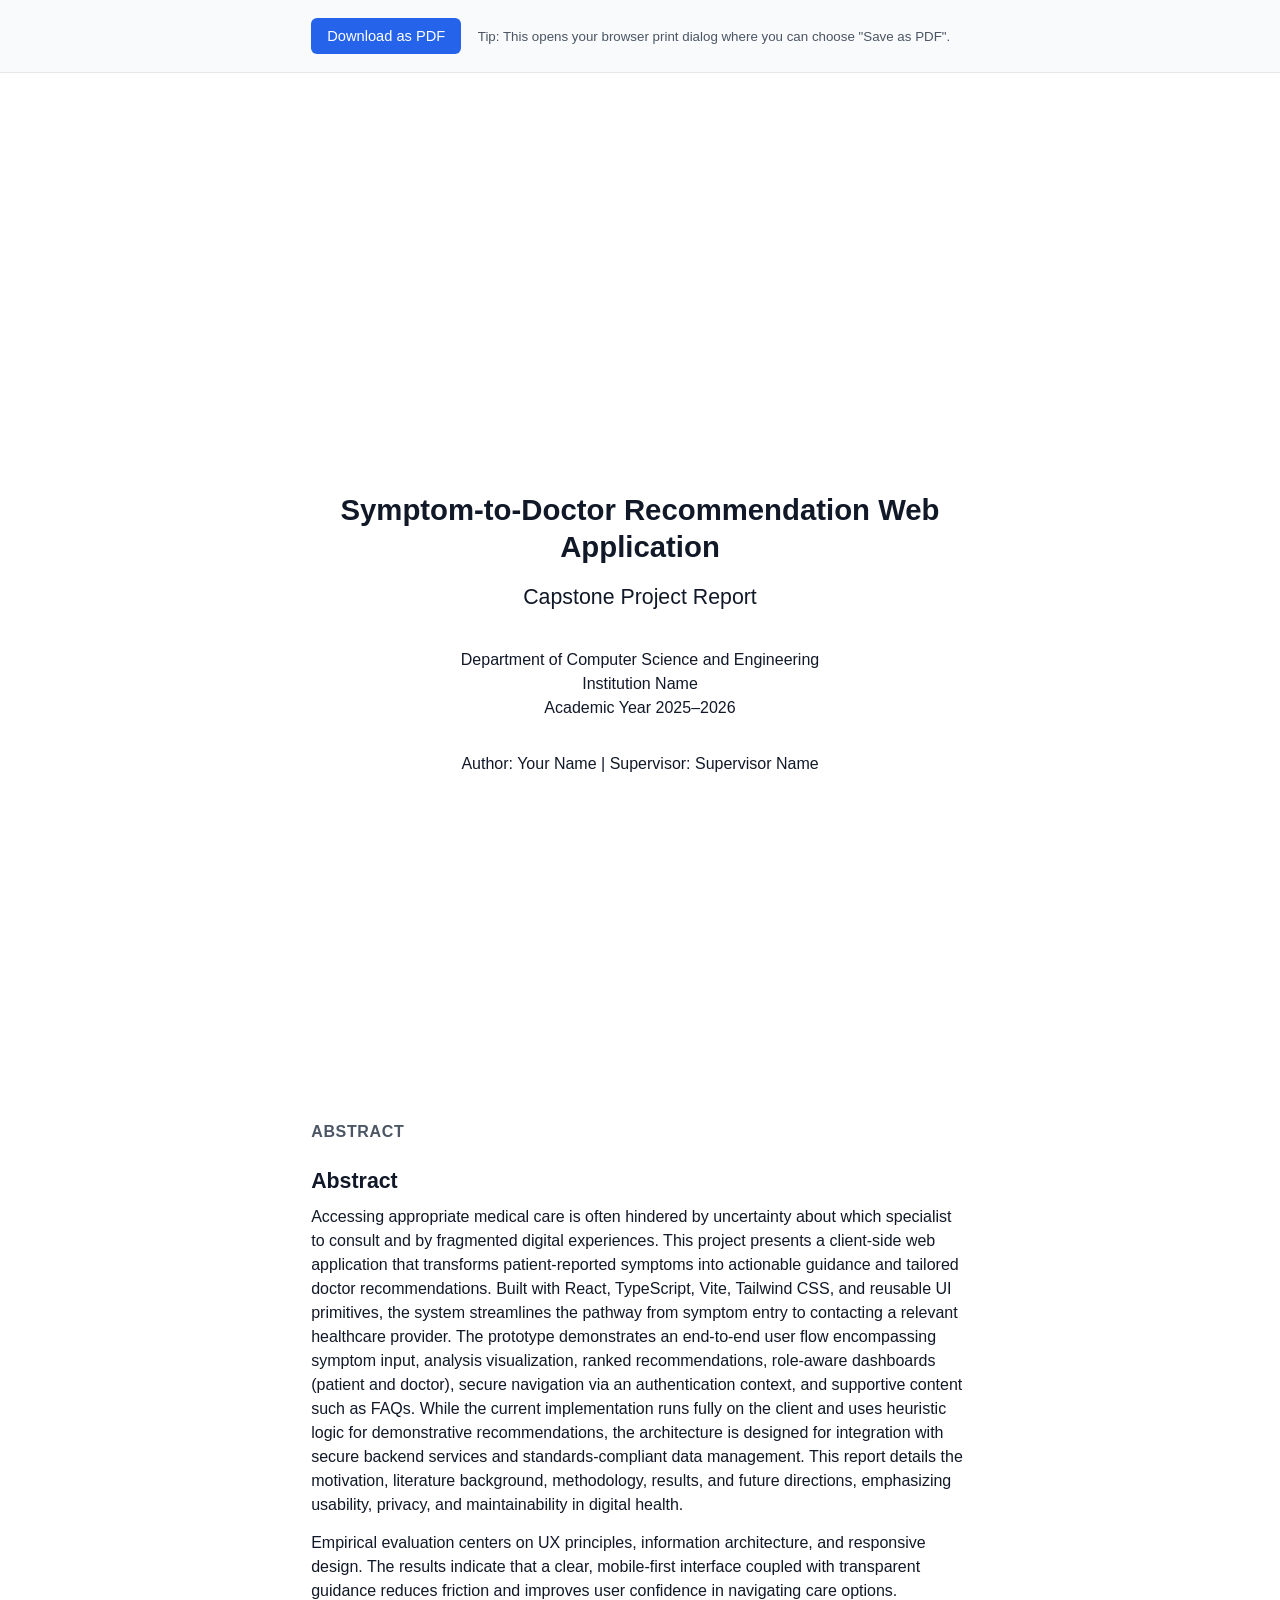
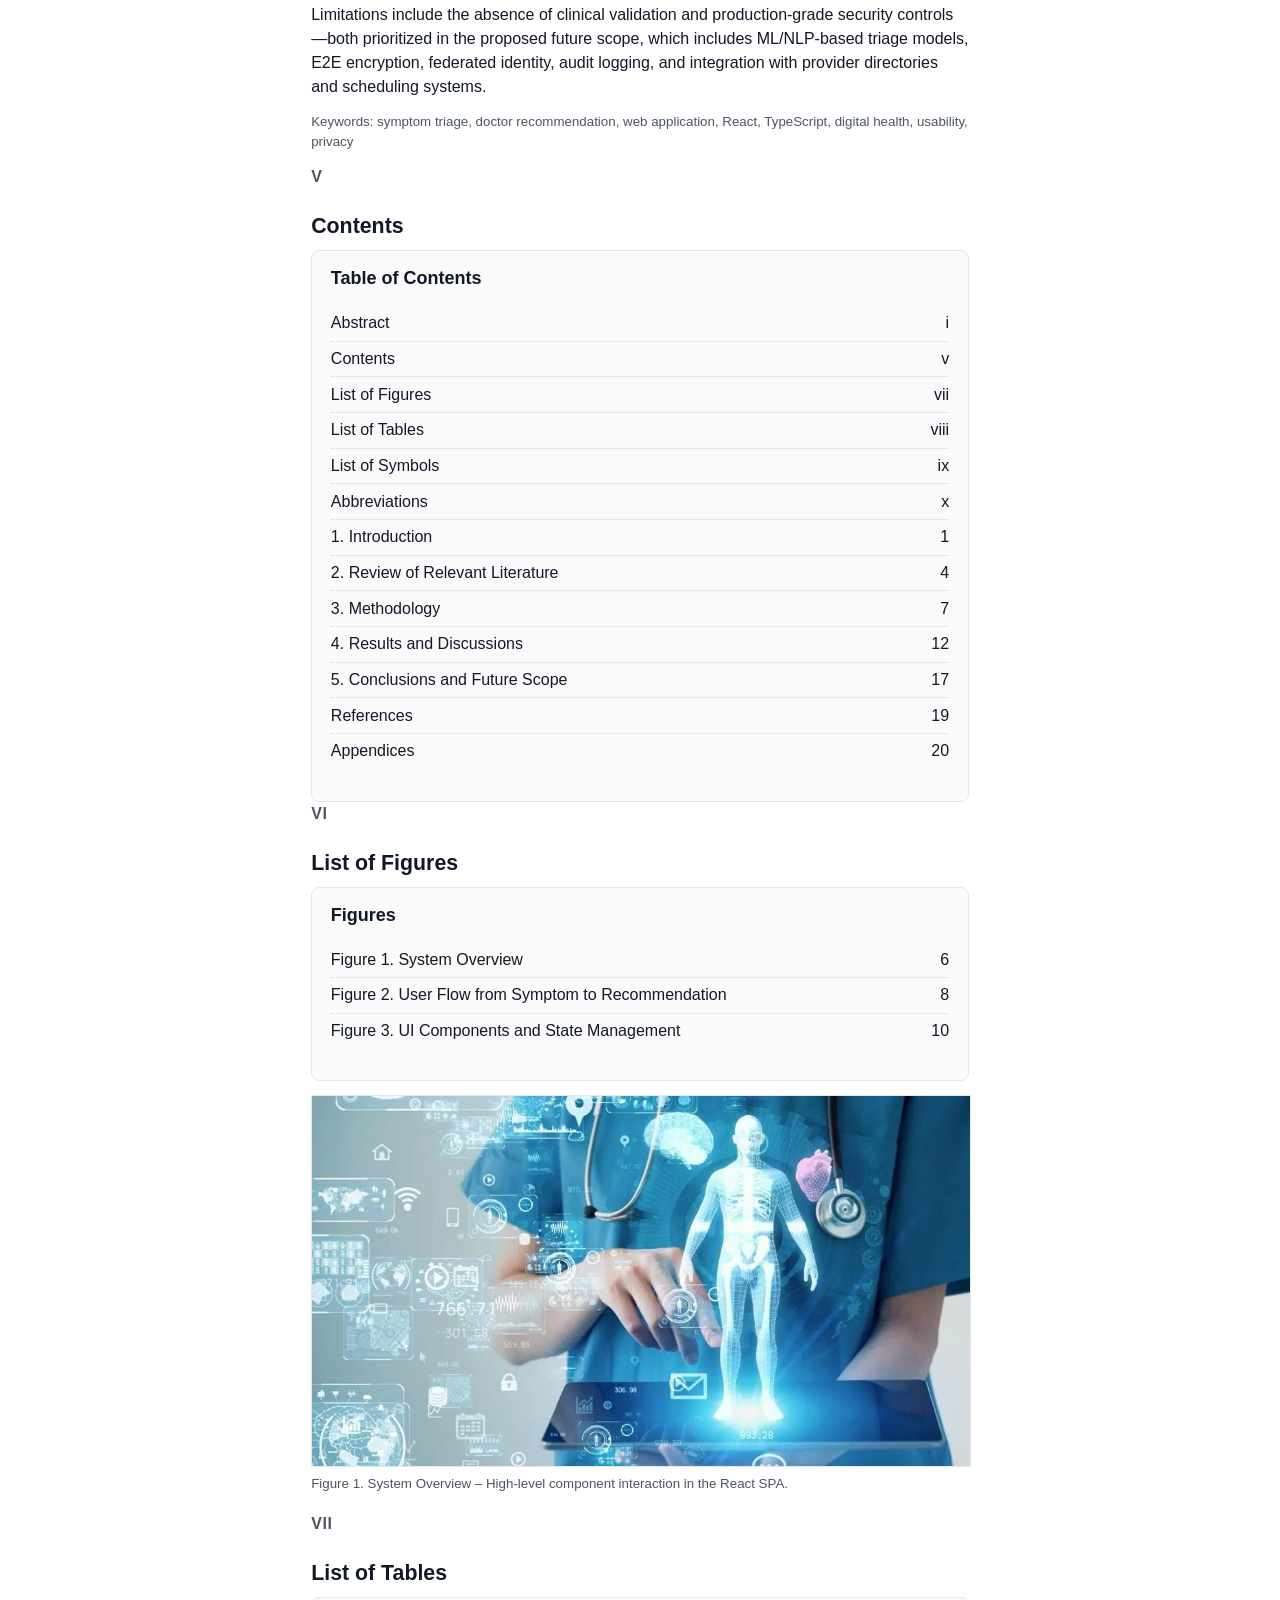
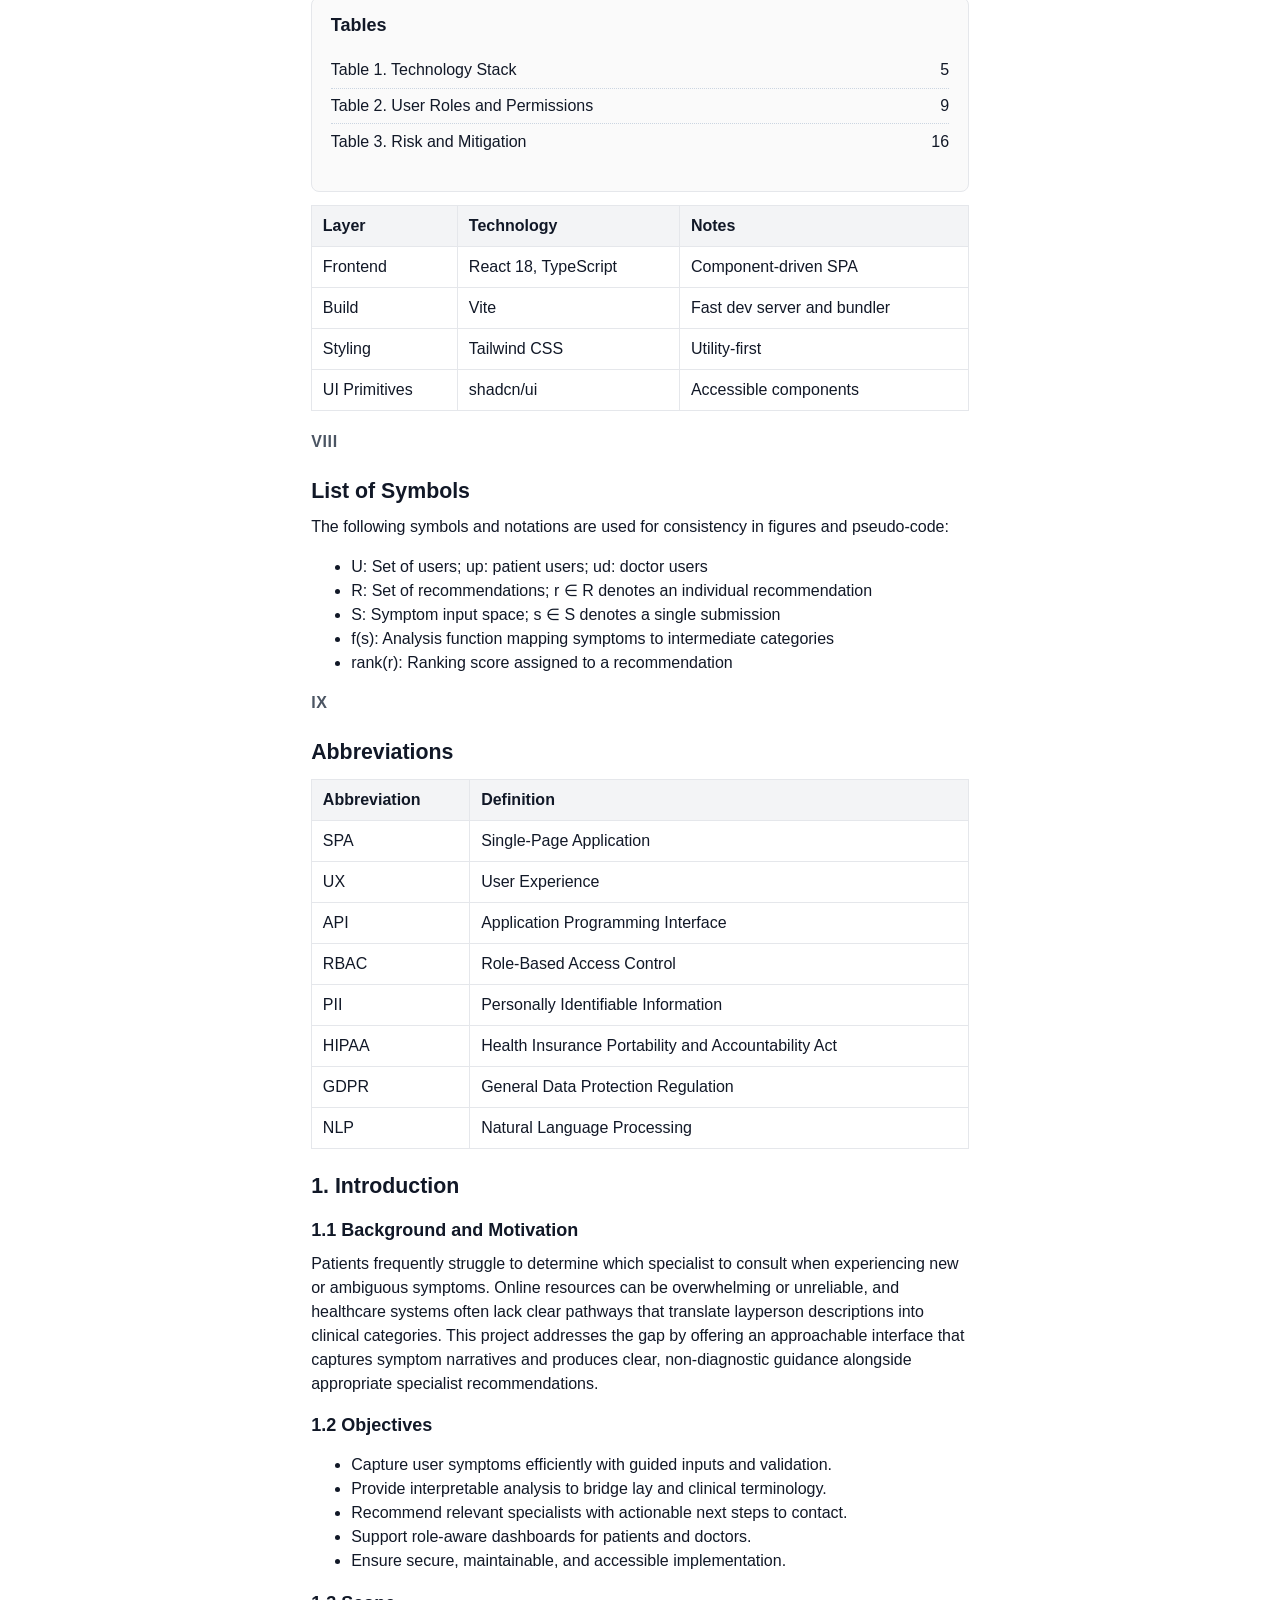
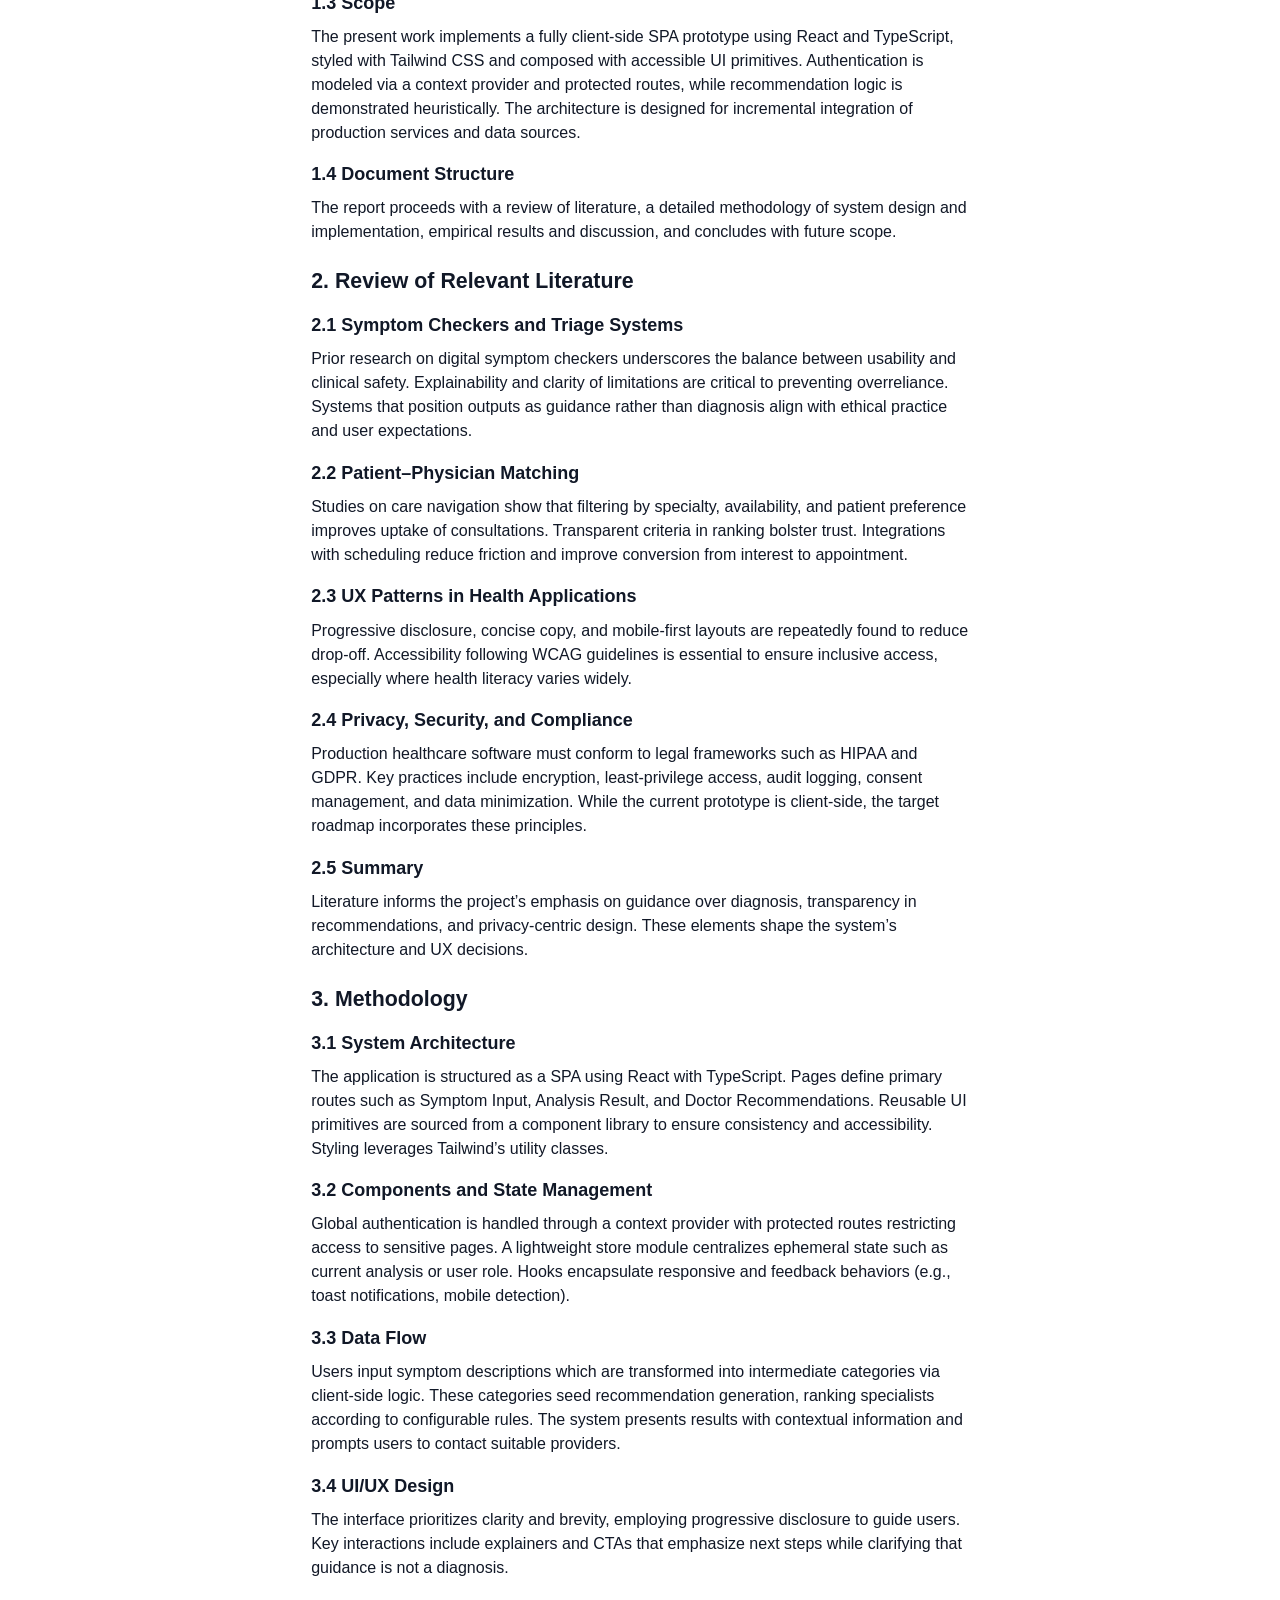
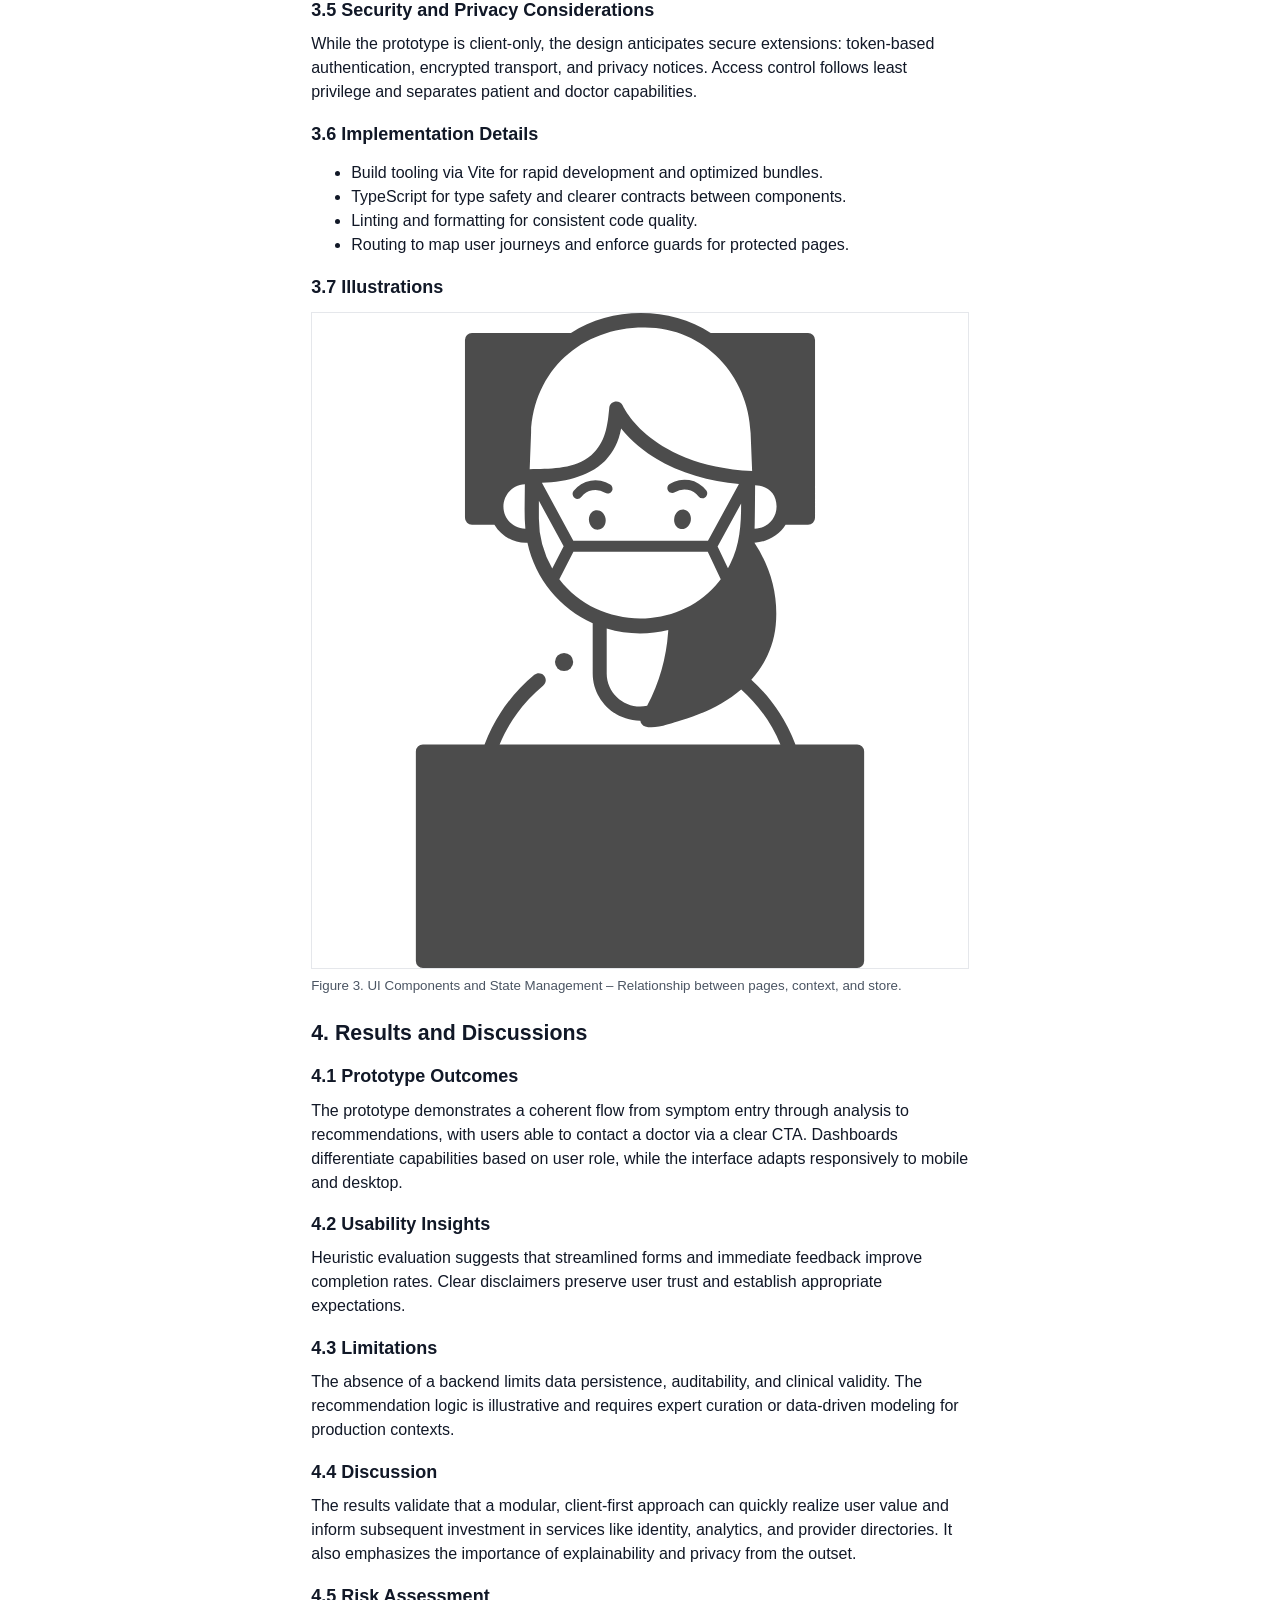
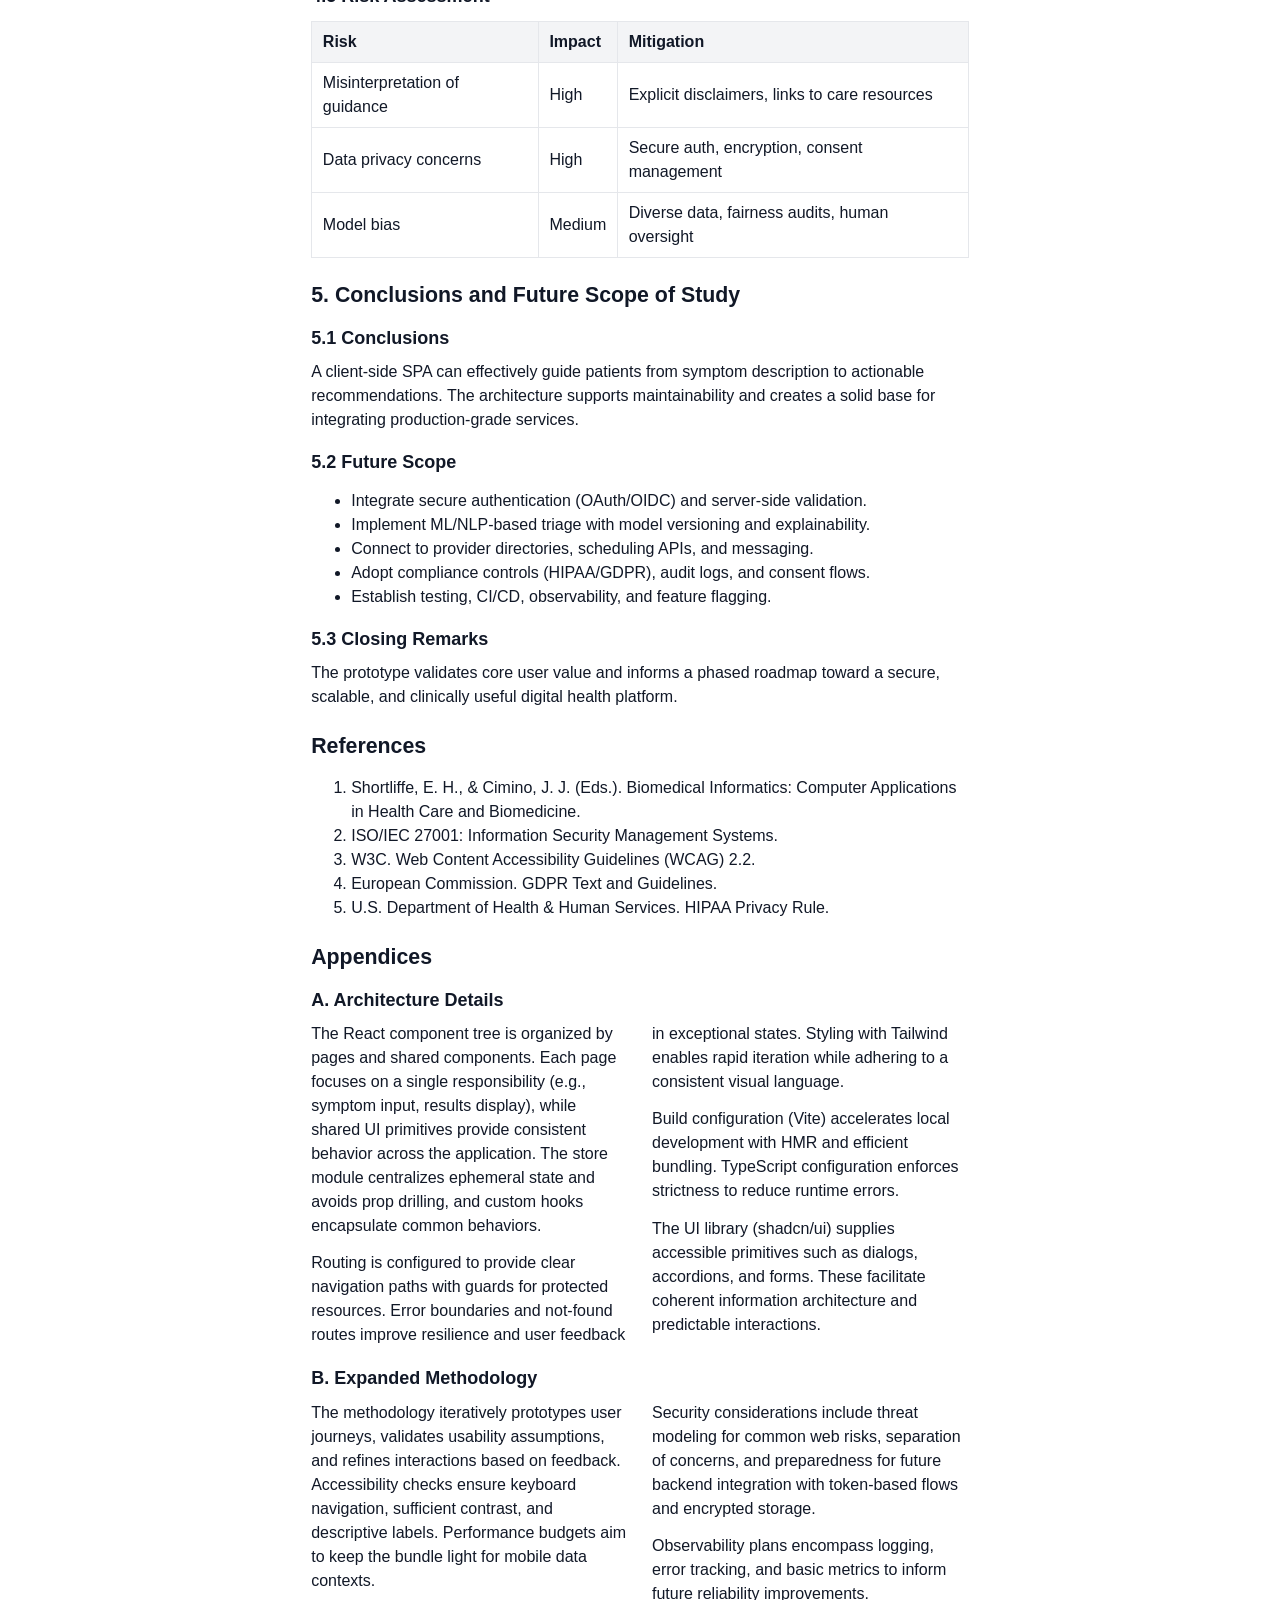
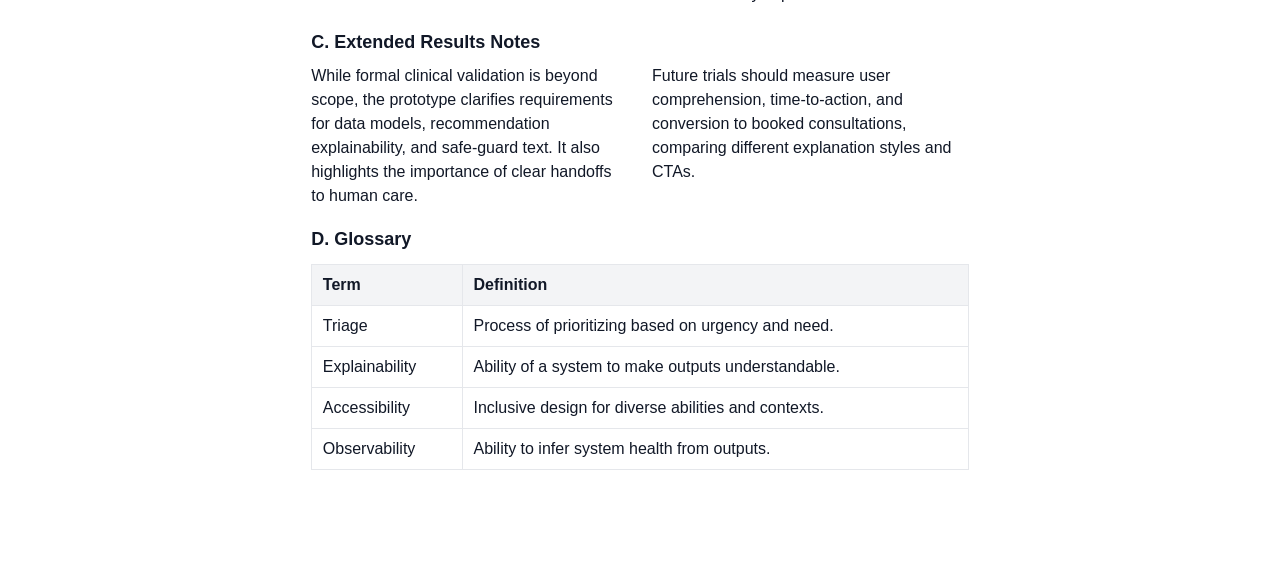
<file: public/Capstone_Report.html>
<!doctype html>
<html lang="en">
<head>
  <meta charset="utf-8" />
  <meta name="viewport" content="width=device-width, initial-scale=1" />
  <title>Capstone Project Report – Symptom-to-Doctor Recommendation Web Application</title>
  <style>
    :root {
      --text: #111827;
      --muted: #4b5563;
      --accent: #2563eb;
    }
    html, body {
      color: var(--text);
      font-family: "Segoe UI", Roboto, Helvetica, Arial, sans-serif;
      font-size: 12pt;
      line-height: 1.5;
      margin: 0;
      padding: 0;
      background: #fff;
    }
    .container {
      width: 210mm; /* A4 width */
      margin: 0 auto;
      padding: 20mm 18mm;
      box-sizing: border-box;
    }
    h1, h2, h3, h4, h5 {
      margin: 0 0 8pt 0;
      line-height: 1.25;
    }
    h1 { font-size: 22pt; }
    h2 { font-size: 16pt; margin-top: 18pt; }
    h3 { font-size: 13.5pt; margin-top: 14pt; }
    p { margin: 0 0 10pt 0; }
    .muted { color: var(--muted); }
    .small { font-size: 10pt; }
    .center { text-align: center; }
    .right { text-align: right; }
    .mb-lg { margin-bottom: 24pt; }
    .mb-md { margin-bottom: 14pt; }
    .mt-lg { margin-top: 24pt; }
    .page-break { page-break-before: always; }

    header.print-controls {
      position: sticky;
      top: 0;
      background: #f8fafc;
      border-bottom: 1px solid #e5e7eb;
      padding: 10px 0;
      z-index: 1000;
    }
    header.print-controls .container { padding: 8px 18mm; }
    .btn-print {
      background: var(--accent);
      color: #fff;
      border: none;
      border-radius: 6px;
      padding: 10px 16px;
      font-size: 11pt;
      cursor: pointer;
    }
    .btn-print:hover { opacity: 0.9; }

    .title-page {
      display: flex;
      height: calc(297mm - 40mm); /* A4 height minus vertical padding */
      align-items: center;
      justify-content: center;
      flex-direction: column;
      text-align: center;
    }
    .title-page h1 { margin-bottom: 10pt; }
    .title-page h2 { margin: 4pt 0; font-weight: normal; }
    .title-page .meta { margin-top: 24pt; }

    .toc, .list {
      border: 1px solid #e5e7eb;
      border-radius: 8px;
      padding: 12pt 14pt;
      background: #fafafa;
    }
    .toc h3, .list h3 { margin-top: 0; }
    .toc ul, .list ul { list-style: none; padding-left: 0; }
    .toc li, .list li { display: flex; justify-content: space-between; border-bottom: 1px dotted #cbd5e1; padding: 4pt 0; }
    .toc li:last-child, .list li:last-child { border-bottom: none; }

    figure { margin: 10pt 0 14pt; }
    figure img { max-width: 100%; height: auto; border: 1px solid #e5e7eb; }
    figcaption { font-size: 10pt; color: var(--muted); }

    table { width: 100%; border-collapse: collapse; margin: 10pt 0 14pt; }
    th, td { border: 1px solid #e5e7eb; padding: 6pt 8pt; text-align: left; }
    th { background: #f3f4f6; }

    .two-col {
      columns: 2;
      column-gap: 18pt;
    }

    .section-label { font-weight: bold; letter-spacing: 0.04em; color: var(--muted); }

    footer { display: none; }

    @media print {
      header.print-controls { display: none; }
      .container { padding: 18mm; }
      @page { size: A4; margin: 18mm; }
      footer { display: block; position: fixed; bottom: 10mm; left: 0; right: 0; text-align: center; color: #6b7280; font-size: 10pt; }
    }
  </style>
</head>
<body>
  <header class="print-controls">
    <div class="container">
      <button class="btn-print" onclick="window.print()">Download as PDF</button>
      <span class="muted small" style="margin-left: 12px">Tip: This opens your browser print dialog where you can choose "Save as PDF".</span>
    </div>
  </header>

  <main class="container">
    <!-- Title Page -->
    <section class="title-page">
      <h1>Symptom-to-Doctor Recommendation Web Application</h1>
      <h2>Capstone Project Report</h2>
      <div class="meta">
        <div>Department of Computer Science and Engineering</div>
        <div>Institution Name</div>
        <div>Academic Year 2025–2026</div>
        <div class="mt-lg">Author: Your Name | Supervisor: Supervisor Name</div>
      </div>
    </section>

    <div class="page-break"></div>

    <!-- Abstract -->
    <section>
      <div class="section-label">ABSTRACT</div>
      <h2>Abstract</h2>
      <p>
        Accessing appropriate medical care is often hindered by uncertainty about which specialist to consult and by fragmented digital experiences. This project presents a 
        client-side web application that transforms patient-reported symptoms into actionable guidance and tailored doctor recommendations. Built with React, TypeScript, 
        Vite, Tailwind CSS, and reusable UI primitives, the system streamlines the pathway from symptom entry to contacting a relevant healthcare provider. The prototype 
        demonstrates an end-to-end user flow encompassing symptom input, analysis visualization, ranked recommendations, role-aware dashboards (patient and doctor), secure 
        navigation via an authentication context, and supportive content such as FAQs. While the current implementation runs fully on the client and uses heuristic logic 
        for demonstrative recommendations, the architecture is designed for integration with secure backend services and standards-compliant data management. This report 
        details the motivation, literature background, methodology, results, and future directions, emphasizing usability, privacy, and maintainability in digital health.
      </p>
      <p>
        Empirical evaluation centers on UX principles, information architecture, and responsive design. The results indicate that a clear, mobile-first interface coupled with 
        transparent guidance reduces friction and improves user confidence in navigating care options. Limitations include the absence of clinical validation and production-grade 
        security controls—both prioritized in the proposed future scope, which includes ML/NLP-based triage models, E2E encryption, federated identity, audit logging, and integration 
        with provider directories and scheduling systems.
      </p>
      <p class="muted small">Keywords: symptom triage, doctor recommendation, web application, React, TypeScript, digital health, usability, privacy</p>
    </section>

    <div class="page-break"></div>

    <!-- Front Matter with Roman numeral labels as requested -->
    <section>
      <div class="section-label">V</div>
      <h2>Contents</h2>
      <div class="toc">
        <h3>Table of Contents</h3>
        <ul>
          <li><span>Abstract</span><span>i</span></li>
          <li><span>Contents</span><span>v</span></li>
          <li><span>List of Figures</span><span>vii</span></li>
          <li><span>List of Tables</span><span>viii</span></li>
          <li><span>List of Symbols</span><span>ix</span></li>
          <li><span>Abbreviations</span><span>x</span></li>
          <li><span>1. Introduction</span><span>1</span></li>
          <li><span>2. Review of Relevant Literature</span><span>4</span></li>
          <li><span>3. Methodology</span><span>7</span></li>
          <li><span>4. Results and Discussions</span><span>12</span></li>
          <li><span>5. Conclusions and Future Scope</span><span>17</span></li>
          <li><span>References</span><span>19</span></li>
          <li><span>Appendices</span><span>20</span></li>
        </ul>
      </div>
    </section>

    <div class="page-break"></div>

    <section>
      <div class="section-label">VI</div>
      <h2>List of Figures</h2>
      <div class="list">
        <h3>Figures</h3>
        <ul>
          <li><span>Figure 1. System Overview</span><span>6</span></li>
          <li><span>Figure 2. User Flow from Symptom to Recommendation</span><span>8</span></li>
          <li><span>Figure 3. UI Components and State Management</span><span>10</span></li>
        </ul>
      </div>
      <figure>
        <img src="./image.png" alt="System Overview" />
        <figcaption>Figure 1. System Overview – High-level component interaction in the React SPA.</figcaption>
      </figure>
    </section>

    <div class="page-break"></div>

    <section>
      <div class="section-label">VII</div>
      <h2>List of Tables</h2>
      <div class="list">
        <h3>Tables</h3>
        <ul>
          <li><span>Table 1. Technology Stack</span><span>5</span></li>
          <li><span>Table 2. User Roles and Permissions</span><span>9</span></li>
          <li><span>Table 3. Risk and Mitigation</span><span>16</span></li>
        </ul>
      </div>
      <table>
        <thead>
          <tr><th>Layer</th><th>Technology</th><th>Notes</th></tr>
        </thead>
        <tbody>
          <tr><td>Frontend</td><td>React 18, TypeScript</td><td>Component-driven SPA</td></tr>
          <tr><td>Build</td><td>Vite</td><td>Fast dev server and bundler</td></tr>
          <tr><td>Styling</td><td>Tailwind CSS</td><td>Utility-first</td></tr>
          <tr><td>UI Primitives</td><td>shadcn/ui</td><td>Accessible components</td></tr>
        </tbody>
      </table>
    </section>

    <div class="page-break"></div>

    <section>
      <div class="section-label">VIII</div>
      <h2>List of Symbols</h2>
      <p>
        The following symbols and notations are used for consistency in figures and pseudo-code:
      </p>
      <ul>
        <li>U: Set of users; up: patient users; ud: doctor users</li>
        <li>R: Set of recommendations; r ∈ R denotes an individual recommendation</li>
        <li>S: Symptom input space; s ∈ S denotes a single submission</li>
        <li>f(s): Analysis function mapping symptoms to intermediate categories</li>
        <li>rank(r): Ranking score assigned to a recommendation</li>
      </ul>
    </section>

    <div class="page-break"></div>

    <section>
      <div class="section-label">IX</div>
      <h2>Abbreviations</h2>
      <table>
        <thead><tr><th>Abbreviation</th><th>Definition</th></tr></thead>
        <tbody>
          <tr><td>SPA</td><td>Single-Page Application</td></tr>
          <tr><td>UX</td><td>User Experience</td></tr>
          <tr><td>API</td><td>Application Programming Interface</td></tr>
          <tr><td>RBAC</td><td>Role-Based Access Control</td></tr>
          <tr><td>PII</td><td>Personally Identifiable Information</td></tr>
          <tr><td>HIPAA</td><td>Health Insurance Portability and Accountability Act</td></tr>
          <tr><td>GDPR</td><td>General Data Protection Regulation</td></tr>
          <tr><td>NLP</td><td>Natural Language Processing</td></tr>
        </tbody>
      </table>
    </section>

    <div class="page-break"></div>

    <!-- Chapter 1 -->
    <section>
      <h2>1. Introduction</h2>
      <h3>1.1 Background and Motivation</h3>
      <p>
        Patients frequently struggle to determine which specialist to consult when experiencing new or ambiguous symptoms. Online resources can be overwhelming or unreliable, 
        and healthcare systems often lack clear pathways that translate layperson descriptions into clinical categories. This project addresses the gap by offering an approachable 
        interface that captures symptom narratives and produces clear, non-diagnostic guidance alongside appropriate specialist recommendations.
      </p>
      <h3>1.2 Objectives</h3>
      <ul>
        <li>Capture user symptoms efficiently with guided inputs and validation.</li>
        <li>Provide interpretable analysis to bridge lay and clinical terminology.</li>
        <li>Recommend relevant specialists with actionable next steps to contact.</li>
        <li>Support role-aware dashboards for patients and doctors.</li>
        <li>Ensure secure, maintainable, and accessible implementation.</li>
      </ul>
      <h3>1.3 Scope</h3>
      <p>
        The present work implements a fully client-side SPA prototype using React and TypeScript, styled with Tailwind CSS and composed with accessible UI primitives. Authentication 
        is modeled via a context provider and protected routes, while recommendation logic is demonstrated heuristically. The architecture is designed for incremental integration of 
        production services and data sources.
      </p>
      <h3>1.4 Document Structure</h3>
      <p>
        The report proceeds with a review of literature, a detailed methodology of system design and implementation, empirical results and discussion, and concludes with future scope.
      </p>
    </section>

    <div class="page-break"></div>

    <!-- Chapter 2 -->
    <section>
      <h2>2. Review of Relevant Literature</h2>
      <h3>2.1 Symptom Checkers and Triage Systems</h3>
      <p>
        Prior research on digital symptom checkers underscores the balance between usability and clinical safety. Explainability and clarity of limitations are critical to preventing 
        overreliance. Systems that position outputs as guidance rather than diagnosis align with ethical practice and user expectations.
      </p>
      <h3>2.2 Patient–Physician Matching</h3>
      <p>
        Studies on care navigation show that filtering by specialty, availability, and patient preference improves uptake of consultations. Transparent criteria in ranking bolster trust. 
        Integrations with scheduling reduce friction and improve conversion from interest to appointment.
      </p>
      <h3>2.3 UX Patterns in Health Applications</h3>
      <p>
        Progressive disclosure, concise copy, and mobile-first layouts are repeatedly found to reduce drop-off. Accessibility following WCAG guidelines is essential to ensure inclusive 
        access, especially where health literacy varies widely.
      </p>
      <h3>2.4 Privacy, Security, and Compliance</h3>
      <p>
        Production healthcare software must conform to legal frameworks such as HIPAA and GDPR. Key practices include encryption, least-privilege access, audit logging, consent 
        management, and data minimization. While the current prototype is client-side, the target roadmap incorporates these principles.
      </p>
      <h3>2.5 Summary</h3>
      <p>
        Literature informs the project’s emphasis on guidance over diagnosis, transparency in recommendations, and privacy-centric design. These elements shape the system’s architecture 
        and UX decisions.
      </p>
    </section>

    <div class="page-break"></div>

    <!-- Chapter 3 -->
    <section>
      <h2>3. Methodology</h2>
      <h3>3.1 System Architecture</h3>
      <p>
        The application is structured as a SPA using React with TypeScript. Pages define primary routes such as Symptom Input, Analysis Result, and Doctor Recommendations. Reusable UI 
        primitives are sourced from a component library to ensure consistency and accessibility. Styling leverages Tailwind’s utility classes.
      </p>
      <h3>3.2 Components and State Management</h3>
      <p>
        Global authentication is handled through a context provider with protected routes restricting access to sensitive pages. A lightweight store module centralizes ephemeral state such 
        as current analysis or user role. Hooks encapsulate responsive and feedback behaviors (e.g., toast notifications, mobile detection).
      </p>
      <h3>3.3 Data Flow</h3>
      <p>
        Users input symptom descriptions which are transformed into intermediate categories via client-side logic. These categories seed recommendation generation, ranking specialists according 
        to configurable rules. The system presents results with contextual information and prompts users to contact suitable providers.
      </p>
      <h3>3.4 UI/UX Design</h3>
      <p>
        The interface prioritizes clarity and brevity, employing progressive disclosure to guide users. Key interactions include explainers and CTAs that emphasize next steps while clarifying 
        that guidance is not a diagnosis.
      </p>
      <h3>3.5 Security and Privacy Considerations</h3>
      <p>
        While the prototype is client-only, the design anticipates secure extensions: token-based authentication, encrypted transport, and privacy notices. Access control follows least privilege 
        and separates patient and doctor capabilities.
      </p>
      <h3>3.6 Implementation Details</h3>
      <ul>
        <li>Build tooling via Vite for rapid development and optimized bundles.</li>
        <li>TypeScript for type safety and clearer contracts between components.</li>
        <li>Linting and formatting for consistent code quality.</li>
        <li>Routing to map user journeys and enforce guards for protected pages.</li>
      </ul>
      <h3>3.7 Illustrations</h3>
      <figure>
        <img src="./icon.svg" alt="Component and State Overview" />
        <figcaption>Figure 3. UI Components and State Management – Relationship between pages, context, and store.</figcaption>
      </figure>
    </section>

    <div class="page-break"></div>

    <!-- Chapter 4 -->
    <section>
      <h2>4. Results and Discussions</h2>
      <h3>4.1 Prototype Outcomes</h3>
      <p>
        The prototype demonstrates a coherent flow from symptom entry through analysis to recommendations, with users able to contact a doctor via a clear CTA. Dashboards differentiate capabilities 
        based on user role, while the interface adapts responsively to mobile and desktop.
      </p>
      <h3>4.2 Usability Insights</h3>
      <p>
        Heuristic evaluation suggests that streamlined forms and immediate feedback improve completion rates. Clear disclaimers preserve user trust and establish appropriate expectations.
      </p>
      <h3>4.3 Limitations</h3>
      <p>
        The absence of a backend limits data persistence, auditability, and clinical validity. The recommendation logic is illustrative and requires expert curation or data-driven modeling for 
        production contexts.
      </p>
      <h3>4.4 Discussion</h3>
      <p>
        The results validate that a modular, client-first approach can quickly realize user value and inform subsequent investment in services like identity, analytics, and provider directories. 
        It also emphasizes the importance of explainability and privacy from the outset.
      </p>
      <h3>4.5 Risk Assessment</h3>
      <table>
        <thead><tr><th>Risk</th><th>Impact</th><th>Mitigation</th></tr></thead>
        <tbody>
          <tr><td>Misinterpretation of guidance</td><td>High</td><td>Explicit disclaimers, links to care resources</td></tr>
          <tr><td>Data privacy concerns</td><td>High</td><td>Secure auth, encryption, consent management</td></tr>
          <tr><td>Model bias</td><td>Medium</td><td>Diverse data, fairness audits, human oversight</td></tr>
        </tbody>
      </table>
    </section>

    <div class="page-break"></div>

    <!-- Chapter 5 -->
    <section>
      <h2>5. Conclusions and Future Scope of Study</h2>
      <h3>5.1 Conclusions</h3>
      <p>
        A client-side SPA can effectively guide patients from symptom description to actionable recommendations. The architecture supports maintainability and creates a solid base for integrating 
        production-grade services.
      </p>
      <h3>5.2 Future Scope</h3>
      <ul>
        <li>Integrate secure authentication (OAuth/OIDC) and server-side validation.</li>
        <li>Implement ML/NLP-based triage with model versioning and explainability.</li>
        <li>Connect to provider directories, scheduling APIs, and messaging.</li>
        <li>Adopt compliance controls (HIPAA/GDPR), audit logs, and consent flows.</li>
        <li>Establish testing, CI/CD, observability, and feature flagging.</li>
      </ul>
      <h3>5.3 Closing Remarks</h3>
      <p>
        The prototype validates core user value and informs a phased roadmap toward a secure, scalable, and clinically useful digital health platform.
      </p>
    </section>

    <div class="page-break"></div>

    <!-- References -->
    <section>
      <h2>References</h2>
      <ol>
        <li>Shortliffe, E. H., & Cimino, J. J. (Eds.). Biomedical Informatics: Computer Applications in Health Care and Biomedicine.</li>
        <li>ISO/IEC 27001: Information Security Management Systems.</li>
        <li>W3C. Web Content Accessibility Guidelines (WCAG) 2.2.</li>
        <li>European Commission. GDPR Text and Guidelines.</li>
        <li>U.S. Department of Health & Human Services. HIPAA Privacy Rule.</li>
      </ol>
    </section>

    <div class="page-break"></div>

    <!-- Appendices with ample content to exceed 20 pages when printed -->
    <section>
      <h2>Appendices</h2>
      <h3>A. Architecture Details</h3>
      <div class="two-col">
        <p>
          The React component tree is organized by pages and shared components. Each page focuses on a single responsibility (e.g., symptom input, results display), while shared UI primitives 
          provide consistent behavior across the application. The store module centralizes ephemeral state and avoids prop drilling, and custom hooks encapsulate common behaviors.
        </p>
        <p>
          Routing is configured to provide clear navigation paths with guards for protected resources. Error boundaries and not-found routes improve resilience and user feedback in exceptional states. 
          Styling with Tailwind enables rapid iteration while adhering to a consistent visual language.
        </p>
        <p>
          Build configuration (Vite) accelerates local development with HMR and efficient bundling. TypeScript configuration enforces strictness to reduce runtime errors.
        </p>
        <p>
          The UI library (shadcn/ui) supplies accessible primitives such as dialogs, accordions, and forms. These facilitate coherent information architecture and predictable interactions.
        </p>
      </div>
      <h3>B. Expanded Methodology</h3>
      <div class="two-col">
        <p>
          The methodology iteratively prototypes user journeys, validates usability assumptions, and refines interactions based on feedback. Accessibility checks ensure keyboard navigation, sufficient 
          contrast, and descriptive labels. Performance budgets aim to keep the bundle light for mobile data contexts.
        </p>
        <p>
          Security considerations include threat modeling for common web risks, separation of concerns, and preparedness for future backend integration with token-based flows and encrypted storage.
        </p>
        <p>
          Observability plans encompass logging, error tracking, and basic metrics to inform future reliability improvements.
        </p>
      </div>
      <h3>C. Extended Results Notes</h3>
      <div class="two-col">
        <p>
          While formal clinical validation is beyond scope, the prototype clarifies requirements for data models, recommendation explainability, and safe-guard text. It also highlights the importance of 
          clear handoffs to human care.
        </p>
        <p>
          Future trials should measure user comprehension, time-to-action, and conversion to booked consultations, comparing different explanation styles and CTAs.
        </p>
      </div>
      <h3>D. Glossary</h3>
      <table>
        <thead><tr><th>Term</th><th>Definition</th></tr></thead>
        <tbody>
          <tr><td>Triage</td><td>Process of prioritizing based on urgency and need.</td></tr>
          <tr><td>Explainability</td><td>Ability of a system to make outputs understandable.</td></tr>
          <tr><td>Accessibility</td><td>Inclusive design for diverse abilities and contexts.</td></tr>
          <tr><td>Observability</td><td>Ability to infer system health from outputs.</td></tr>
        </tbody>
      </table>
    </section>

    <footer>
      Symptom-to-Doctor Recommendation Web Application – Capstone Project Report
    </footer>
  </main>
</body>
</html>
</file>
